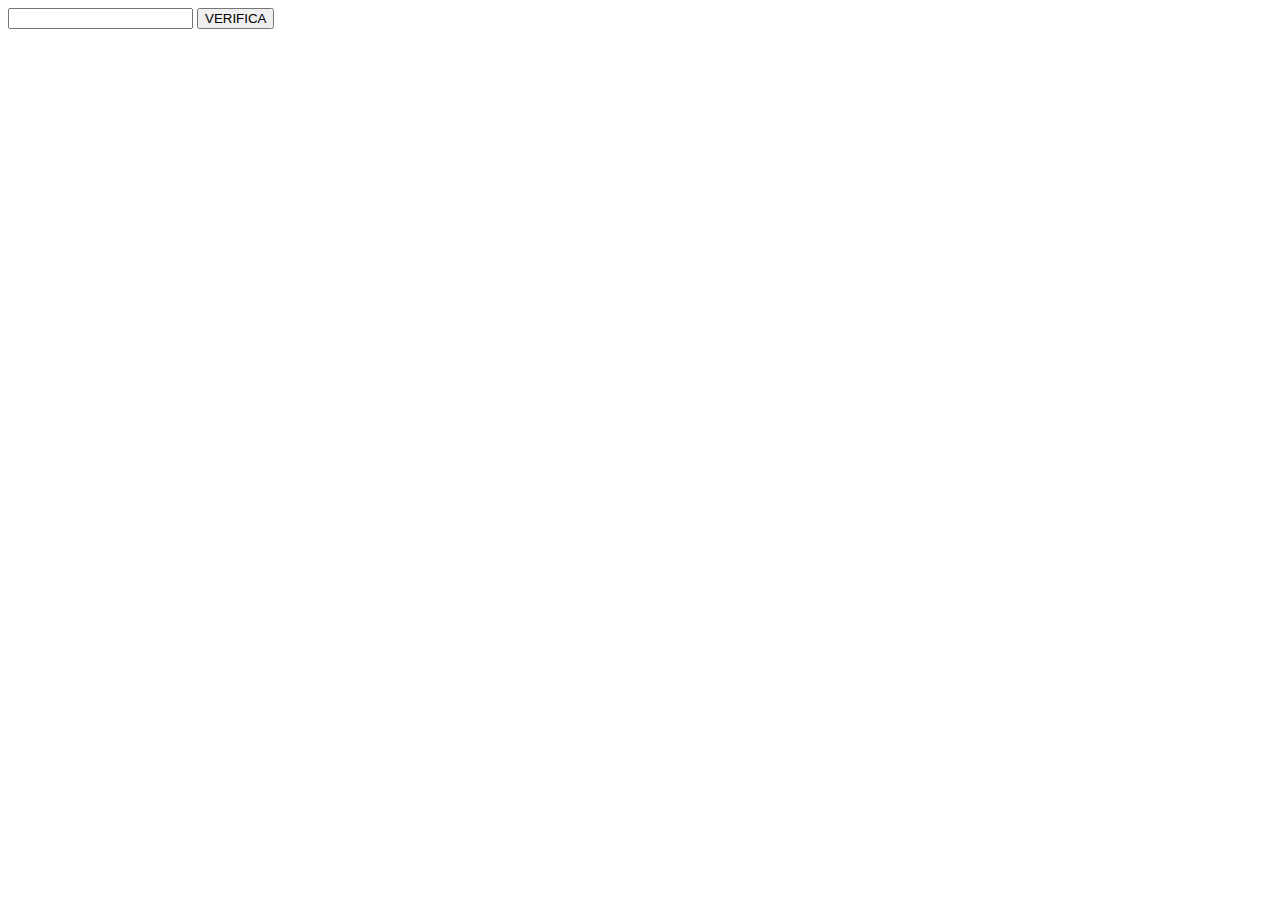
<file: index.html>
<!DOCTYPE html>
<html lang="en">
<head>
    <meta charset="UTF-8">
    <meta name="viewport" content="width=device-width, initial-scale=1.0">
    <title>Mail</title>
</head>

<body>
    <main>
        <input type="text">
        <button>VERIFICA</button>
        <Span id="invito"></Span>
    </main>

    <script src="js/script.js"></script>
</body>
</html>
</file>
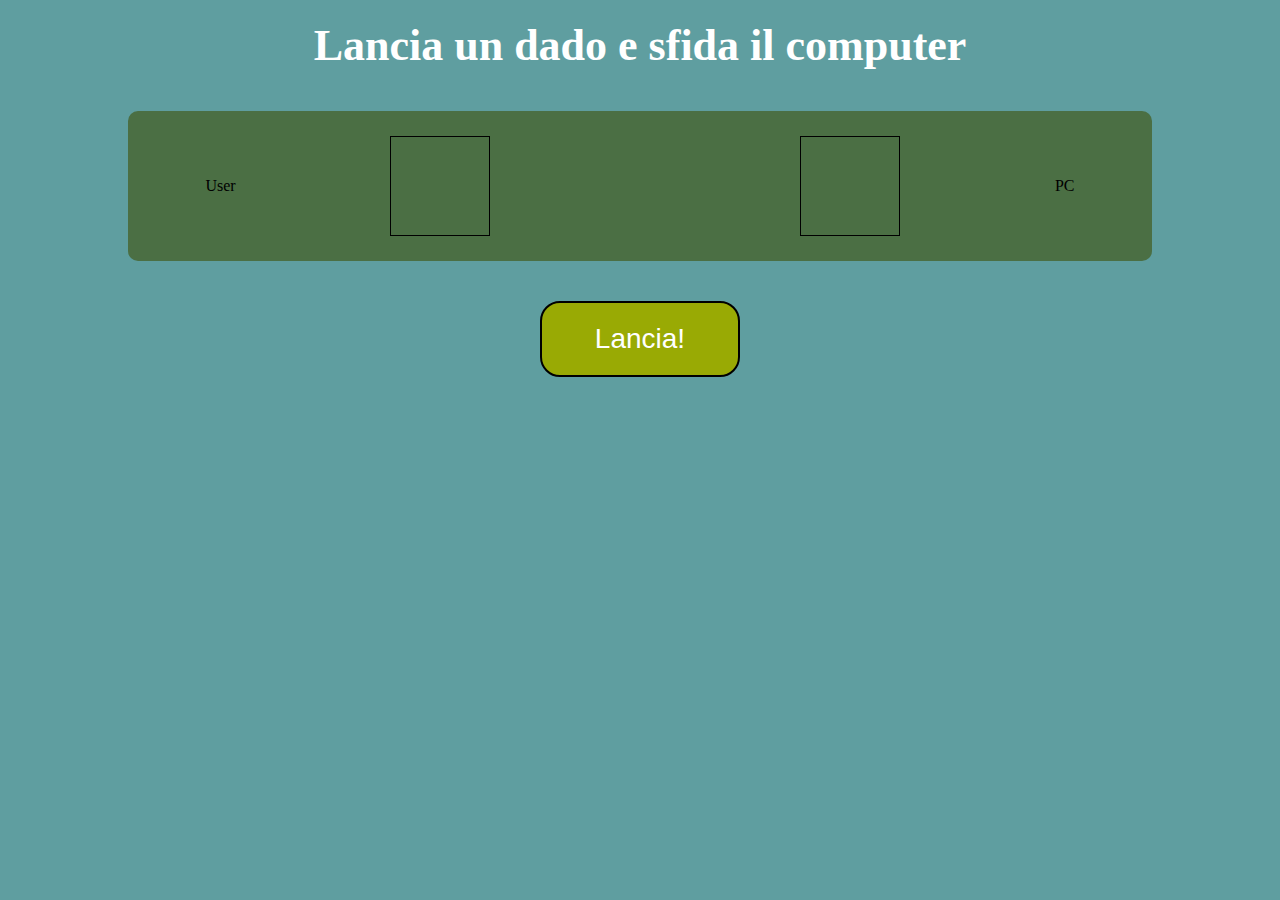
<file: Dadi/index.html>
<!DOCTYPE html>
<html lang="en">
<head>
    <meta charset="UTF-8">
    <meta name="viewport" content="width=device-width, initial-scale=1.0">
    <title>Dadi</title>

    <!-- CSS -->
    <link rel="stylesheet" href="css/style.css">
    <!-- Font Awesom -->
    <link rel="stylesheet" href="https://cdnjs.cloudflare.com/ajax/libs/font-awesome/6.5.2/css/all.min.css" integrity="sha512-SnH5WK+bZxgPHs44uWIX+LLJAJ9/2PkPKZ5QiAj6Ta86w+fsb2TkcmfRyVX3pBnMFcV7oQPJkl9QevSCWr3W6A==" crossorigin="anonymous" referrerpolicy="no-referrer">


</head>

<body>
    <main>
        <!-- Titol -->
        <h1>Lancia un dado e sfida il computer</h1>

        <!-- Tavolo da gioco  -->
        <div id="tavolo">
            <div>User <i class="fa-solid fa-user" style="color: #ffffff;"></i></div>

            <div id="user" class="quadro"></div>
            <span></span>
            <div id="computer" class="quadro"></div>

            <div>PC <i class="fa-solid fa-desktop" style="color: #ffffff;"></i></div>
        </div>

        <!-- Scritta Vincitore -->
        

        <!-- Bottone di Lancio -->
        <button class="button">Lancia!</button>
    </main>
    

    <script src="js/script.js"> </script>    
</body>
</html>
</file>
<file: Dadi/css/style.css>
*{
    margin: 0;
    padding: 0;
    box-sizing: border-box;
}

body{
    background-color: cadetblue;
}

h1{
    font-size: 44px;
    color: #FFFFFF;
    text-align: center;
    margin: 20px;
}

#tavolo{
    background-color: #4B6F44;
    width: 80%;
    height: 150px;
    margin: 40px auto;
    border-radius: 10px;
    /* Flex */
    display: flex;
    align-items: center;
    justify-content: space-around;
}

.quadro{
    width: 100px;
    height: 100px;
    border: 1px solid black;
    font-size: 26px;
    font-weight: bolder;
    /* Flex */
    display: flex;
    align-items: center;
    justify-content: space-around;
    
}

/* BUTTON Style */
.button {
    margin: 20px auto;
    display: block;
    position: relative;
    background-color: #99aa04;
    border: 2px solid black;
    font-size: 28px;
    color: #FFFFFF;
    padding: 20px;
    width: 200px;
    text-align: center;
    transition-duration: 0.4s;
    text-decoration: none;
    overflow: hidden;
    cursor: pointer;
    border-radius: 20px;

  }
  
  .button:after {
    content: "";
    background: #f1f1f1;
    display: block;
    position: absolute;
    padding-top: 300%;
    padding-left: 350%;
    margin-left: -20px !important;
    margin-top: -120%;
    opacity: 0;
    transition: all 0.8s
  }
  
  .button:active:after {
    padding: 0;
    margin: 0;
    opacity: 1;
    transition: 0s
  }
</file>
